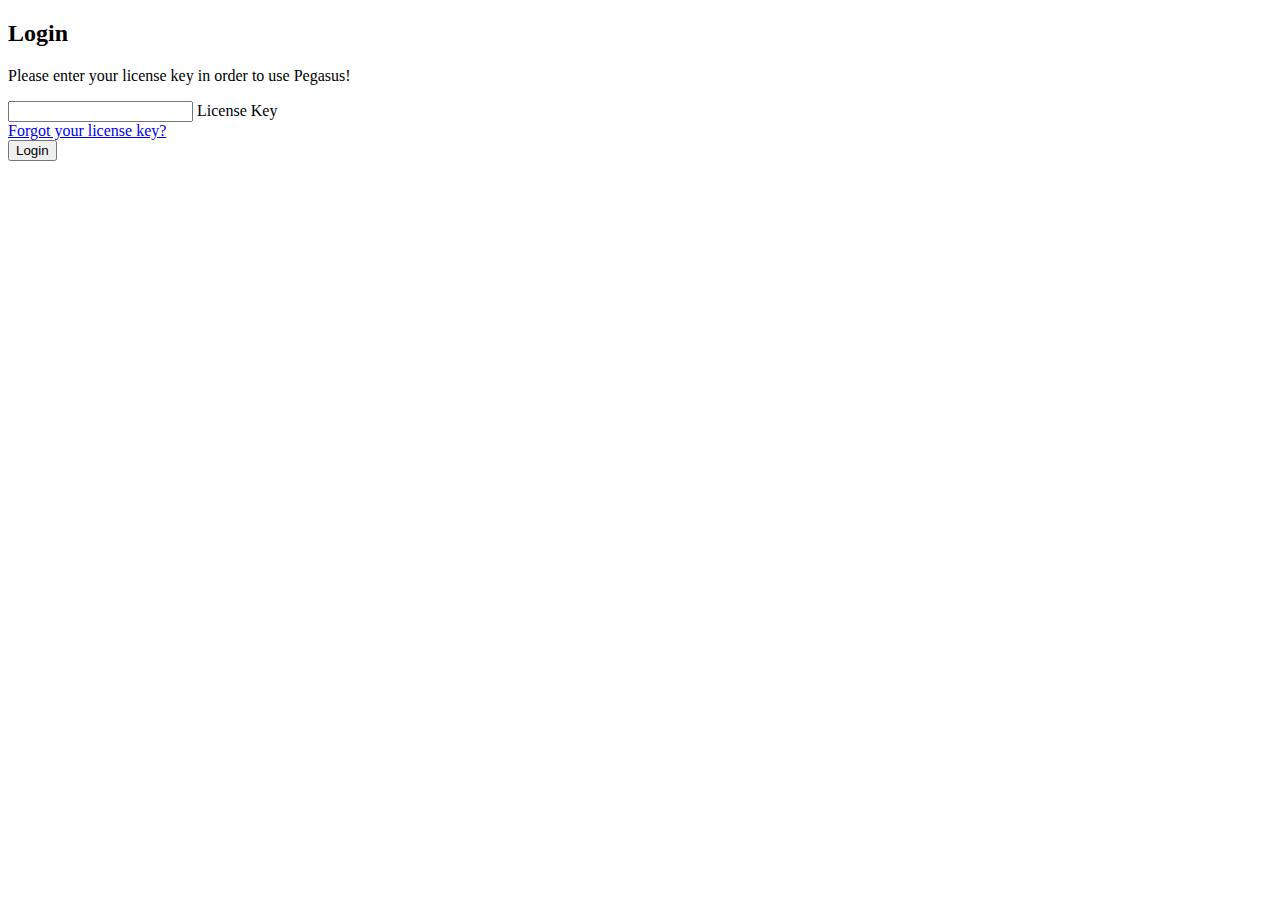
<file: index.html>
<!--
    @title
        Project Pegasus
    @author
        d4nny - https://fantasy.cat/forums/index.php?members/d4nny.8927/
    @notes
        This is the login page for Pegasus. Unlike previous projects, this menu is quite complex, therefore, do not change the code unless you know what you are doing.
-->


<!DOCTYPE html>
<html lang="en">

<head>
  <!--Meta-->
  <meta charset="UTF-8">
  <meta http-equiv="X-UA-Compatible" content="IE=edge">
  <meta name="viewport" content="width=device-width, initial-scale=1.0">
  <title>Login | Project Pegasus</title>
  <link rel="icon" type="image/x-icon" href="assets/favicon.ico">

  <!--Scripts-->
  <script src="https://cdn.jsdelivr.net/npm/jquery@3.6.0/dist/jquery.min.js"></script>
  <script src="https://cdn.jsdelivr.net/npm/bootstrap@5.0.2/dist/js/bootstrap.bundle.min.js"
    integrity="sha384-MrcW6ZMFYlzcLA8Nl+NtUVF0sA7MsXsP1UyJoMp4YLEuNSfAP+JcXn/tWtIaxVXM" crossorigin="anonymous">
  </script>
  <script src="src/JS/main.js"></script>
  <script src="src/JS/login.js"></script>

  <!--Style-->
  <link href="https://cdn.jsdelivr.net/npm/bootstrap@5.0.2/dist/css/bootstrap.min.css" rel="stylesheet"
    integrity="sha384-EVSTQN3/azprG1Anm3QDgpJLIm9Nao0Yz1ztcQTwFspd3yD65VohhpuuCOmLASjC" crossorigin="anonymous">
  <style>
    .wrapper {
      background-image: url(https://i.imgur.com/KvMqkHP.jpeg);
      background-repeat: no-repeat;
      background-position: center center;
      background-size: cover;
    }
  </style>
</head>

<body>
  <section class="vh-100 wrapper">
    <div class="container py-5 h-100">
      <div class="row d-flex justify-content-center align-items-center h-100">
        <div class="col-12 col-md-8 col-lg-6 col-xl-5">
          <div class="card bg-dark text-white" style="border-radius: 1rem;">
            <div class="card-body p-5 text-center">

              <div class="mb-md-5 mt-md-4 pb-5">

                <h2 class="fw-bold mb-2 text-uppercase">Login</h2>
                <p class="text-white-50 mb-5">Please enter your license key in order to use Pegasus!</p>


                <div class="form-outline form-white mb-4">
                  <input onkeyup="this.value = this.value.toUpperCase();" type="password" id="inputID"
                    class="form-control form-control-lg" maxlength="19">
                  <label class="form-label" for="inputID">License Key</label>
                </div>

                <div class="d-flex justify-content-around align-items-center mb-4">
                  <a class="text-white-50" href="https://fantasy.cat/forums/index.php">Forgot your license key?</a>
                </div>

                <button class="btn btn-outline-light btn-lg px-5" type="submit" id="submit">Login</button>


              </div>
            </div>
          </div>
        </div>
      </div>
    </div>
  </section>
</body>

</html>
</file>
